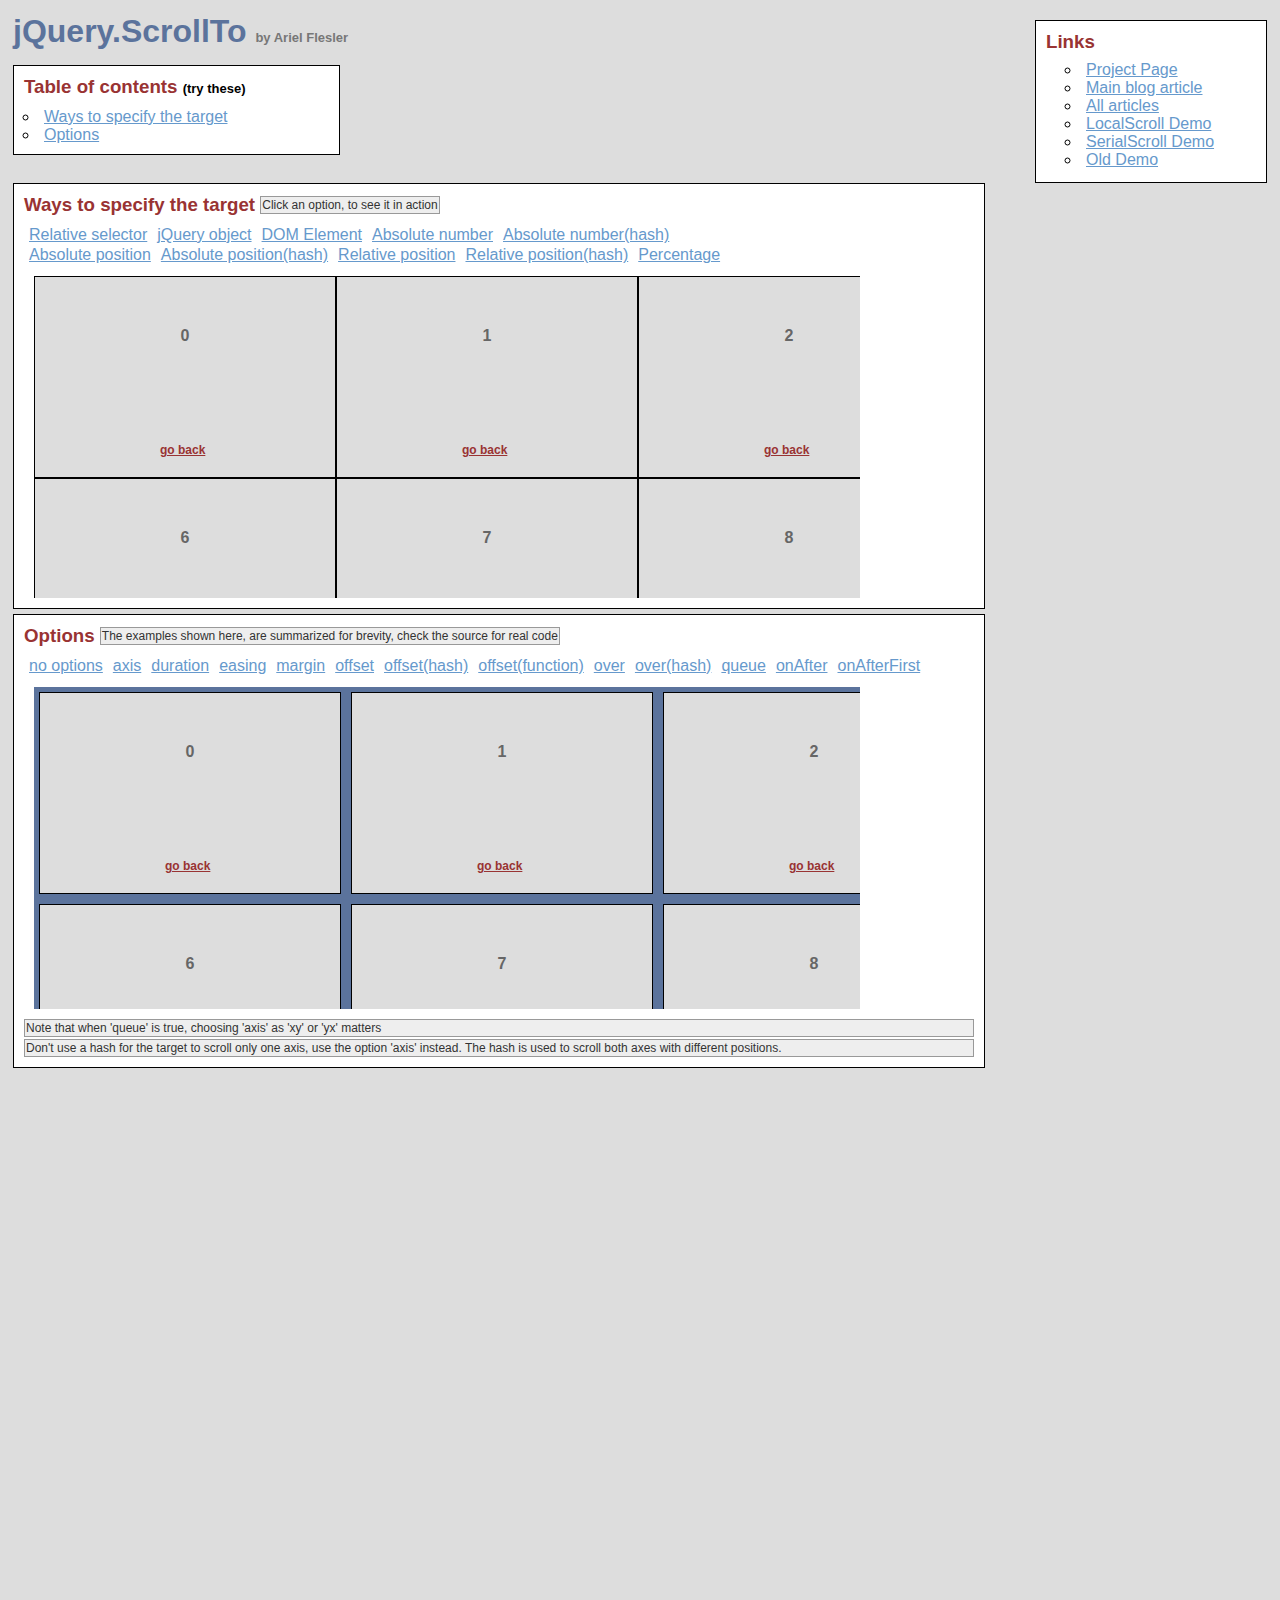
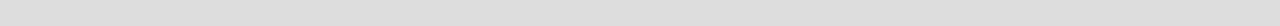
<file: docs/assets/plugins/jquery-scrollTo/demo/index.html>
<!DOCTYPE html PUBLIC "-//W3C//DTD XHTML 1.0 Transitional//EN" "http://www.w3.org/TR/xhtml1/DTD/xhtml1-transitional.dtd">
<html xmlns="http://www.w3.org/1999/xhtml">
<head>
	<meta http-equiv="Content-Type" content="text/html; charset=iso-8859-1" />
	<title>jQuery.ScrollTo</title>
	<meta name="keywords" content="javascript, jquery, plugins, scroll, scrollTo, smooth, animation, to, effect, ariel, flesler, window, overflow, element, navigation, customizable" />
	<meta name="description" content="Demo of jQuery.ScrollTo. A very light and highly customizable jQuery plugin, to scroll overflowed elements or the window itself, made by Ariel Flesler." />
	<meta name="robots" content="index,follow" />
	<link type="text/css" rel="stylesheet" href="css/style.css" />
	<script type="text/javascript" src="https://ajax.googleapis.com/ajax/libs/jquery/1.8.0/jquery.min.js"></script>
	<script type="text/javascript" src="../jquery.scrollTo.js"></script>
	<script type="text/javascript">
		jQuery(function( $ ){
			/**
			 * Demo binding and preparation, no need to read this part
			 */
				//borrowed from jQuery easing plugin
				//http://gsgd.co.uk/sandbox/jquery.easing.php
				$.easing.elasout = function(x, t, b, c, d) {
					var s=1.70158;var p=0;var a=c;
					if (t==0) return b;  if ((t/=d)==1) return b+c;  if (!p) p=d*.3;
					if (a < Math.abs(c)) { a=c; var s=p/4; }
					else var s = p/(2*Math.PI) * Math.asin (c/a);
					return a*Math.pow(2,-10*t) * Math.sin( (t*d-s)*(2*Math.PI)/p ) + c + b;
				};
				$('a.back').click(function(){
					$(this).parents('div.pane').scrollTo( 0, 800, { queue:true } );
					$(this).parents('div.section').find('span.message').text( this.title );
					return false;
				});
				//just for the example, to stop the click on the links.
				$('ul.links').click(function(e){
					e.preventDefault();
					var link = e.target;
					link.blur();
					if( link.title )
						$(this).parent().find('span.message').text(link.title);
				});
			
			// This one is important, many browsers don't reset scroll on refreshes
			// Reset all scrollable panes to (0,0)
			$('div.pane').scrollTo( 0 );
			// Reset the screen to (0,0)
			$.scrollTo( 0 );
			
			// TOC, shows how to scroll the whole window
			$('#toc a').click(function(){//$.scrollTo works EXACTLY the same way, but scrolls the whole screen
				$.scrollTo( this.hash, 1500, { easing:'elasout' });
				$(this.hash).find('span.message').text( this.title );
				return false;
			});
			
			// Target examples bindings
			var $paneTarget = $('#pane-target');
			
			$('#relative-selector').click(function(){
				$paneTarget.stop().scrollTo( 'li:eq(14)', 800 );
			});
			$('#jquery-object').click(function(){
				var $target = $paneTarget.find('li:eq(14)');
				$paneTarget.stop().scrollTo( $target , 800 );
			});
			$('#dom-element').click(function(){
				var target = $paneTarget.find('ul').get(0).childNodes[20];
				$paneTarget.stop().scrollTo( target, 800 );
			});
			$('#absolute-number').click(function(){
				$paneTarget.stop().scrollTo( 150, 800 );
			});
			$('#absolute-number-hash').click(function(){
				$paneTarget.stop().scrollTo( { top:800,left:700} , 800 );
			});
			$('#absolute-position').click(function(){
				$paneTarget.stop().scrollTo( '520px', 800 );
			});
			$('#absolute-position-hash').click(function(){
				$paneTarget.stop().scrollTo( {top:'110px',left:'290px'}, 800 );
			});
			$('#relative-position').click(function(){
				$paneTarget.stop().scrollTo( '+=100', 500 );
			});
			$('#relative-position-hash').click(function(){				
				$paneTarget.stop().scrollTo( {top:'-=100px',left:'+=100'}, 500 );
			});
			
			$('#percentage-position').click(function(){				
				$paneTarget.stop().scrollTo( '50%', 800 );
			});
			
			// Options examples bindings, they will all scroll to the same place, with different options
			function reset_o(){//before each animation, reset to (0,0), skip this.
				$paneOptions.stop().stop();
				$paneOptions[0].scrollLeft = $paneOptions[0].scrollTop = 0;
			};
			var $paneOptions = $('#pane-options');
			
			$('#options-no').click(function(){
				reset_o(); $paneOptions.scrollTo( 'li:eq(15)', 1000 );
			});
			$('#options-axis').click(function(){// only scroll horizontally
				reset_o(); $paneOptions.scrollTo( 'li:eq(15)', 1000, { axis:'x' } );
			});
			$('#options-duration').click(function(){// it's the same as specifying it in the 2nd argument
				reset_o(); $paneOptions.scrollTo( 'li:eq(15)', { duration: 3000 } );
			});
			$('#options-easing').click(function(){
				reset_o(); $paneOptions.scrollTo( 'li:eq(15)', 2500, { easing:'elasout' } );
			});
			$('#options-margin').click(function(){//scroll to the "outer" position of the element
				reset_o(); $paneOptions.scrollTo( 'li:eq(15)', 1000, { margin:true } );
			});
			$('#options-offset').click(function(){//same as { top:-50, left:-50 }
				reset_o(); $paneOptions.scrollTo( 'li:eq(15)', 1000, { offset:-50 } );
			});
			$('#options-offset-hash').click(function(){
				reset_o(); $paneOptions.scrollTo( 'li:eq(15)', 1000, { offset:{ top:-5,left:-30 } });
			});
			$('#options-offset-function').click(function(){
				reset_o(); $paneOptions.scrollTo( 'li:eq(15)', 1000, {offset: function() { return {top:-30, left:-5}; }});
			});
			$('#options-over').click(function(){//same as { top:-50, left:-50 }
				reset_o(); $paneOptions.scrollTo( 'li:eq(15)', 1000, { over:0.5 });
			});
			$('#options-over-hash').click(function(){
				reset_o(); $paneOptions.scrollTo( 'li:eq(15)', 1000, { over:{ top:0.2, left:-0.5 } });
			});
			$('#options-queue').click(function(){//in this case, having 'axis' as 'xy' or 'yx' matters.
				reset_o(); $paneOptions.scrollTo( 'li:eq(15)', 2000, { queue:true });
			});
			$('#options-onAfter').click(function(){
				reset_o(); $paneOptions.scrollTo( 'li:eq(15)', 2000, { 
					onAfter:function(){
						$('#options-message').text('Got there!');
					}
				});
			});
			$('#options-onAfterFirst').click(function(){//onAfterFirst exists only when queuing
				reset_o(); $paneOptions.scrollTo( 'li:eq(15)', 1600, { 
					queue:true,
					onAfterFirst:function(){
						$('#options-message').text('Got there horizontally!');
					},
					onAfter:function(){
						$('#options-message').text('Got there vertically!');
					}
				});
			});
		});
	</script>
</head>
<body>
	<h1>jQuery.ScrollTo&nbsp;<strong>by Ariel Flesler</strong></h1>
	
	<div id="toc" class="part">
		<h3>Table of contents&nbsp;<strong>(try these)</strong></h3>
		<ul>
			<li><a title="$.scrollTo( '#target-examples', 800, {easing:'elasout'} );" href="#target-examples">Ways to specify the target</a></li>
			<li><a title="$.scrollTo( '#options-examples', 800, {easing:'elasout'} );" href="#options-examples">Options</a></li>
		</ul>
	</div>
	
	<div id="links" class="part">
		<h3>Links</h3>
		<ul>
			<li><a target="_blank" href="http://plugins.jquery.com/project/ScrollTo">Project Page</a></li>
			<li><a target="_blank" href="http://flesler.blogspot.com/2007/10/jqueryscrollto.html">Main blog article</a></li>
			<li><a target="_blank" href="http://flesler.blogspot.com/search/label/jQuery.ScrollTo">All articles</a></li>
			<li><a target="_blank" href="http://demos.flesler.com/jquery/localScroll/">LocalScroll Demo</a></li>
			<li><a target="_blank" href="http://demos.flesler.com/jquery/serialScroll/">SerialScroll Demo</a></li>
			<li><a target="_blank" href="index.old.html">Old Demo</a></li>
		</ul>
	</div>
	<div id="target-examples" class="section part">
		<h3>Ways to specify the target&nbsp;<span id="target-message" class="message">Click an option, to see it in action</span></h3>
		<ul class="links">
			<li><a title="$(...).scrollTo( 'li:eq(14)', 800 );" id="relative-selector" href="#">Relative selector</a></li>
			<li><a title="$(...).scrollTo( $('div li:eq(14)'), 800 );" id="jquery-object" href="#">jQuery object</a></li>
			<li><a title="$(...).scrollTo( $('ul').get(2).childNodes[20], 800 );" id="dom-element" href="#">DOM Element</a></li>
			<li><a title="$(...).scrollTo( 150, 800 );" id="absolute-number" href="#">Absolute number</a></li>
			<li><a title="$(...).scrollTo( { top:800, left:700}, 800 );" id="absolute-number-hash" href="#">Absolute number(hash)</a></li>
		</ul>
		<ul class="links">
			<li><a title="$(...).scrollTo( '520px', 800 );" id="absolute-position" href="#">Absolute position</a></li>
			<li><a title="$(...).scrollTo( {top:'110px', left:'290px'}, 800 );" id="absolute-position-hash" href="#">Absolute position(hash)</a></li>
			<li><a title="$(...).scrollTo( '+=100px', 800 );" id="relative-position" href="#">Relative position</a></li>
			<li><a title="$(...).scrollTo( {top:'-=100px', left:'+=100'}, 800 );" id="relative-position-hash" href="#">Relative position(hash)</a></li>
			<li><a title="$(...).scrollTo( '50%', 800 );" id="percentage-position" href="#">Percentage</a></li>
		</ul>
		<div id="pane-target" class="pane">
			<ul class="elements" style="height:1011px; width:1820px;">
				<li><p>0</p><a href="#" title="$(...).scrollTo( 0, 800, {queue:true} );" class="back">go back</a></li><li><p>1</p><a href="#" title="$(...).scrollTo( 0, 800, {queue:true} );" class="back">go back</a></li><li><p>2</p><a href="#" title="$(...).scrollTo( 0, 800, {queue:true} );" class="back">go back</a></li><li><p>3</p><a href="#" title="$(...).scrollTo( 0, 800, {queue:true} );" class="back">go back</a></li><li><p>4</p><a href="#" title="$(...).scrollTo( 0, 800, {queue:true} );" class="back">go back</a></li><li><p>5</p><a href="#" title="$(...).scrollTo( 0, 800, {queue:true} );" class="back">go back</a></li><li><p>6</p><a href="#" title="$(...).scrollTo( 0, 800, {queue:true} );" class="back">go back</a></li><li><p>7</p><a href="#" title="$(...).scrollTo( 0, 800, {queue:true} );" class="back">go back</a></li><li><p>8</p><a href="#" title="$(...).scrollTo( 0, 800, {queue:true} );" class="back">go back</a></li><li><p>9</p><a href="#" title="$(...).scrollTo( 0, 800, {queue:true} );" class="back">go back</a></li><li><p>10</p><a href="#" title="$(...).scrollTo( 0, 800, {queue:true} );" class="back">go back</a></li><li><p>11</p><a href="#" title="$(...).scrollTo( 0, 800, {queue:true} );" class="back">go back</a></li><li><p>12</p><a href="#" title="$(...).scrollTo( 0, 800, {queue:true} );" class="back">go back</a></li><li><p>13</p><a href="#" title="$(...).scrollTo( 0, 800, {queue:true} );" class="back">go back</a></li><li><p>14</p><a href="#" title="$(...).scrollTo( 0, 800, {queue:true} );" class="back">go back</a></li><li><p>15</p><a href="#" title="$(...).scrollTo( 0, 800, {queue:true} );" class="back">go back</a></li><li><p>16</p><a href="#" title="$(...).scrollTo( 0, 800, {queue:true} );" class="back">go back</a></li><li><p>17</p><a href="#" title="$(...).scrollTo( 0, 800, {queue:true} );" class="back">go back</a></li><li><p>18</p><a href="#" title="$(...).scrollTo( 0, 800, {queue:true} );" class="back">go back</a></li><li><p>19</p><a href="#" title="$(...).scrollTo( 0, 800, {queue:true} );" class="back">go back</a></li><li><p>20</p><a href="#" title="$(...).scrollTo( 0, 800, {queue:true} );" class="back">go back</a></li><li><p>21</p><a href="#" title="$(...).scrollTo( 0, 800, {queue:true} );" class="back">go back</a></li><li><p>22</p><a href="#" title="$(...).scrollTo( 0, 800, {queue:true} );" class="back">go back</a></li><li><p>23</p><a href="#" title="$(...).scrollTo( 0, 800, {queue:true} );" class="back">go back</a></li><li><p>24</p><a href="#" title="$(...).scrollTo( 0, 800, {queue:true} );" class="back">go back</a></li><li><p>25</p><a href="#" title="$(...).scrollTo( 0, 800, {queue:true} );" class="back">go back</a></li><li><p>26</p><a href="#" title="$(...).scrollTo( 0, 800, {queue:true} );" class="back">go back</a></li><li><p>27</p><a href="#" title="$(...).scrollTo( 0, 800, {queue:true} );" class="back">go back</a></li><li><p>28</p><a href="#" title="$(...).scrollTo( 0, 800, {queue:true} );" class="back">go back</a></li><li><p>29</p><a href="#" title="$(...).scrollTo( 0, 800, {queue:true} );" class="back">go back</a></li>
			</ul>
		</div>
	</div>
	<div id="options-examples" class="section part">
		<h3>Options&nbsp;<span id="options-message" class="message">The examples shown here, are summarized for brevity, check the source for real code</span></h3>
		<ul class="links">
			<li><a title="$(...).scrollTo( 'li:eq(15)', 1000 );" id="options-no" href="#">no options</a></li>
			<li><a title="$(...).scrollTo( 'li:eq(15)', 1000, {axis:'x'} );//only scroll on this axis (can be x, y, xy or yx)" id="options-axis" href="#">axis</a></li>
			<li><a title="$(...).scrollTo( 'li:eq(15)', {duration:3000} );//another way of calling the plugin" id="options-duration" href="#">duration</a></li>
			<li><a title="$(...).scrollTo( 'li:eq(15)', 2500, {easing:'elasout'} );//specify an easing equation" id="options-easing" href="#">easing</a></li>
			<li><a title="$(...).scrollTo( 'li:eq(15)', 1000, {margin:true} );//deduct the margin and border from the final position" id="options-margin" href="#">margin</a></li>
			<li><a title="$(...).scrollTo( 'li:eq(15)', 1000, {offset:-50} );//add or deduct from the final position" id="options-offset" href="#">offset</a></li>
			<li><a title="$(...).scrollTo( 'li:eq(15)', 1000, {offset: {top:-5, left:-30} });" id="options-offset-hash" href="#">offset(hash)</a></li>
			<li><a title="$(...).scrollTo( 'li:eq(15)', 1000, {offset: function() { return {top:-30, left:-5}; }});" id="options-offset-function" href="#">offset(function)</a></li>
			<li><a title="$(...).scrollTo( 'li:eq(15)', 1000, {over:0.5} );//add or deduct a fraction of its height/width" id="options-over" href="#">over</a></li>
			<li><a title="$(...).scrollTo( 'li:eq(15)', 1000, {over:{top:0.2, left:-0.5} );" id="options-over-hash" href="#">over(hash)</a></li>
			<li><a title="$(...).scrollTo( 'li:eq(15)', 1600, {queue:true} );//scroll one axis, then the other" id="options-queue" href="#">queue</a></li>
			<li><a title="$(...).scrollTo( 'li:eq(15)', 1600, {onAfter:function(){ } } );//called after the scrolling ends" id="options-onAfter" href="#">onAfter</a></li>
			<li><a title="$(...).scrollTo( 'li:eq(15)', 1600, {queue:true, onAfterFirst:function(){ } } );//called after the first axis scrolled" id="options-onAfterFirst" href="#">onAfterFirst</a></li>
		</ul>
		<div id="pane-options" class="pane">
			<ul class="elements" style="height:1062px;width:1877px;">
				<li><p>0</p><a href="#" title="$(...).scrollTo( 0, 800, {queue:true} );" class="back">go back</a></li><li><p>1</p><a href="#" title="$(...).scrollTo( 0, 800, {queue:true} );" class="back">go back</a></li><li><p>2</p><a href="#" title="$(...).scrollTo( 0, 800, {queue:true} );" class="back">go back</a></li><li><p>3</p><a href="#" title="$(...).scrollTo( 0, 800, {queue:true} );" class="back">go back</a></li><li><p>4</p><a href="#" title="$(...).scrollTo( 0, 800, {queue:true} );" class="back">go back</a></li><li><p>5</p><a href="#" title="$(...).scrollTo( 0, 800, {queue:true} );" class="back">go back</a></li><li><p>6</p><a href="#" title="$(...).scrollTo( 0, 800, {queue:true} );" class="back">go back</a></li><li><p>7</p><a href="#" title="$(...).scrollTo( 0, 800, {queue:true} );" class="back">go back</a></li><li><p>8</p><a href="#" title="$(...).scrollTo( 0, 800, {queue:true} );" class="back">go back</a></li><li><p>9</p><a href="#" title="$(...).scrollTo( 0, 800, {queue:true} );" class="back">go back</a></li><li><p>10</p><a href="#" title="$(...).scrollTo( 0, 800, {queue:true} );" class="back">go back</a></li><li><p>11</p><a href="#" title="$(...).scrollTo( 0, 800, {queue:true} );" class="back">go back</a></li><li><p>12</p><a href="#" title="$(...).scrollTo( 0, 800, {queue:true} );" class="back">go back</a></li><li><p>13</p><a href="#" title="$(...).scrollTo( 0, 800, {queue:true} );" class="back">go back</a></li><li><p>14</p><a href="#" title="$(...).scrollTo( 0, 800, {queue:true} );" class="back">go back</a></li><li><p>15</p><a href="#" title="$(...).scrollTo( 0, 800, {queue:true} );" class="back">go back</a></li><li><p>16</p><a href="#" title="$(...).scrollTo( 0, 800, {queue:true} );" class="back">go back</a></li><li><p>17</p><a href="#" title="$(...).scrollTo( 0, 800, {queue:true} );" class="back">go back</a></li><li><p>18</p><a href="#" title="$(...).scrollTo( 0, 800, {queue:true} );" class="back">go back</a></li><li><p>19</p><a href="#" title="$(...).scrollTo( 0, 800, {queue:true} );" class="back">go back</a></li><li><p>20</p><a href="#" title="$(...).scrollTo( 0, 800, {queue:true} );" class="back">go back</a></li><li><p>21</p><a href="#" title="$(...).scrollTo( 0, 800, {queue:true} );" class="back">go back</a></li><li><p>22</p><a href="#" title="$(...).scrollTo( 0, 800, {queue:true} );" class="back">go back</a></li><li><p>23</p><a href="#" title="$(...).scrollTo( 0, 800, {queue:true} );" class="back">go back</a></li><li><p>24</p><a href="#" title="$(...).scrollTo( 0, 800, {queue:true} );" class="back">go back</a></li><li><p>25</p><a href="#" title="$(...).scrollTo( 0, 800, {queue:true} );" class="back">go back</a></li><li><p>26</p><a href="#" title="$(...).scrollTo( 0, 800, {queue:true} );" class="back">go back</a></li><li><p>27</p><a href="#" title="$(...).scrollTo( 0, 800, {queue:true} );" class="back">go back</a></li><li><p>28</p><a href="#" title="$(...).scrollTo( 0, 800, {queue:true} );" class="back">go back</a></li><li><p>29</p><a href="#" title="$(...).scrollTo( 0, 800, {queue:true} );" class="back">go back</a></li>
			</ul>
		</div>
		<p class="message">Note that when 'queue' is true, choosing 'axis' as 'xy' or 'yx' matters</p>
		<p class="message">Don't use a hash for the target to scroll only one axis, use the option 'axis' instead. The hash is used to scroll both axes with different positions.</p>
	</div>
</body>
</html>
</file>
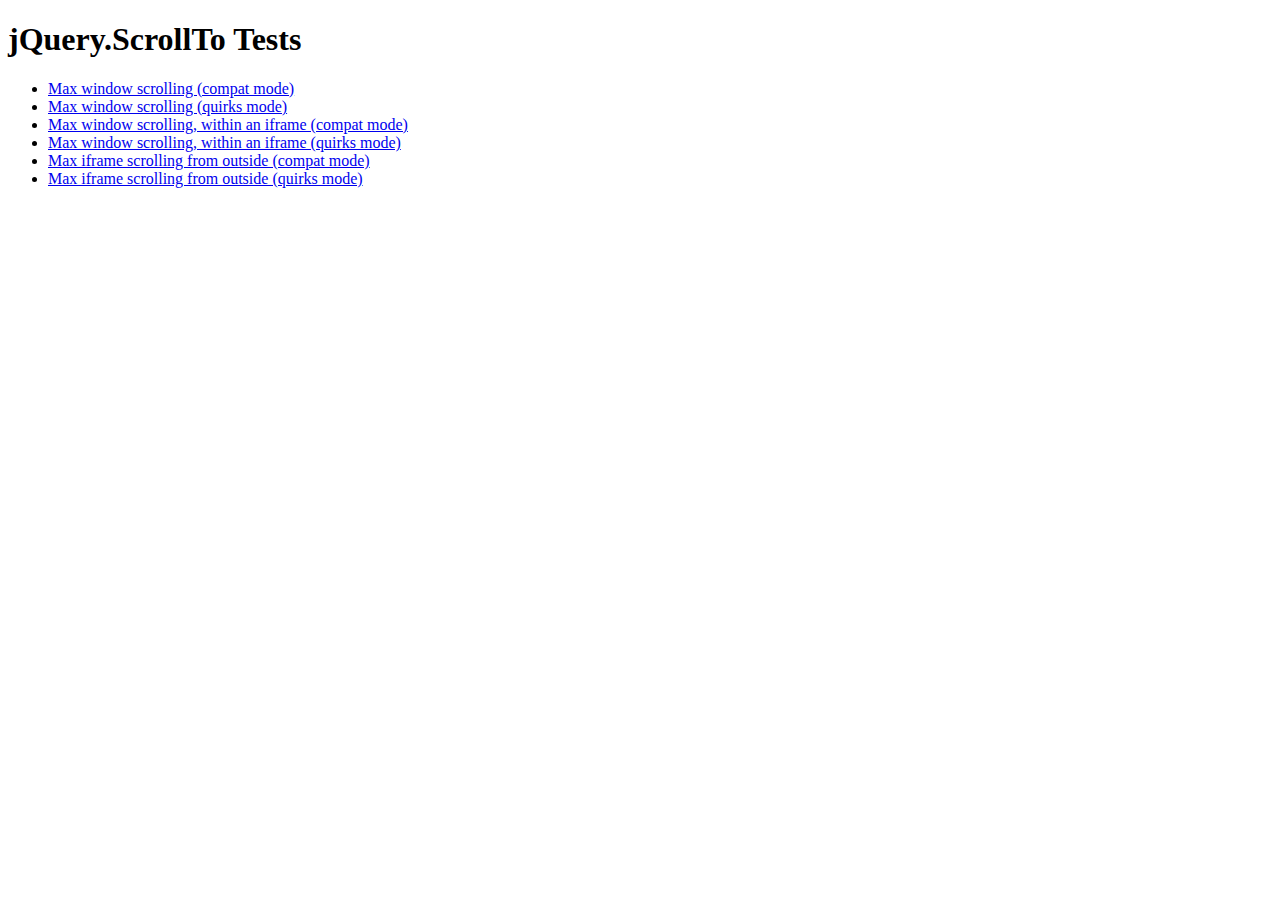
<file: docs/assets/plugins/jquery-scrollTo/tests/index.html>
<!DOCTYPE html PUBLIC "-//W3C//DTD XHTML 1.0 Transitional//EN" "http://www.w3.org/TR/xhtml1/DTD/xhtml1-transitional.dtd">
<html xmlns="http://www.w3.org/1999/xhtml">
<head>
	<meta http-equiv="Content-Type" content="text/html; charset=iso-8859-1" />
	<title>jQuery.ScrollTo Tests</title>
	<meta name="keywords" content="javascript, jquery, plugins, scroll, scrollTo, smooth, animation, to, effect, ariel, flesler, window, overflow, element, navigation, customizable" />
	<meta name="description" content="Tests for jQuery ScrollTo. Made by Ariel Flesler." />
	<meta name="robots" content="index,follow" />
</head>
<body>
	<h1>jQuery.ScrollTo Tests</h1>
	
	<ul>
		<li><a href="WinMaxY-compat.html">Max window scrolling (compat mode)</a></li>
		<li><a href="WinMaxY-quirks.html">Max window scrolling (quirks mode)</a></li>
		<li><a href="WinMaxY-with-iframe-compat.html">Max window scrolling, within an iframe (compat mode)</a></li>
		<li><a href="WinMaxY-with-iframe-quirks.html">Max window scrolling, within an iframe (quirks mode)</a></li>
		<li><a href="WinMaxY-to-iframe-compat.html">Max iframe scrolling from outside (compat mode)</a></li>
		<li><a href="WinMaxY-to-iframe-quirks.html">Max iframe scrolling from outside (quirks mode)</a></li>
	</ul>
</body>
</html>
</file>
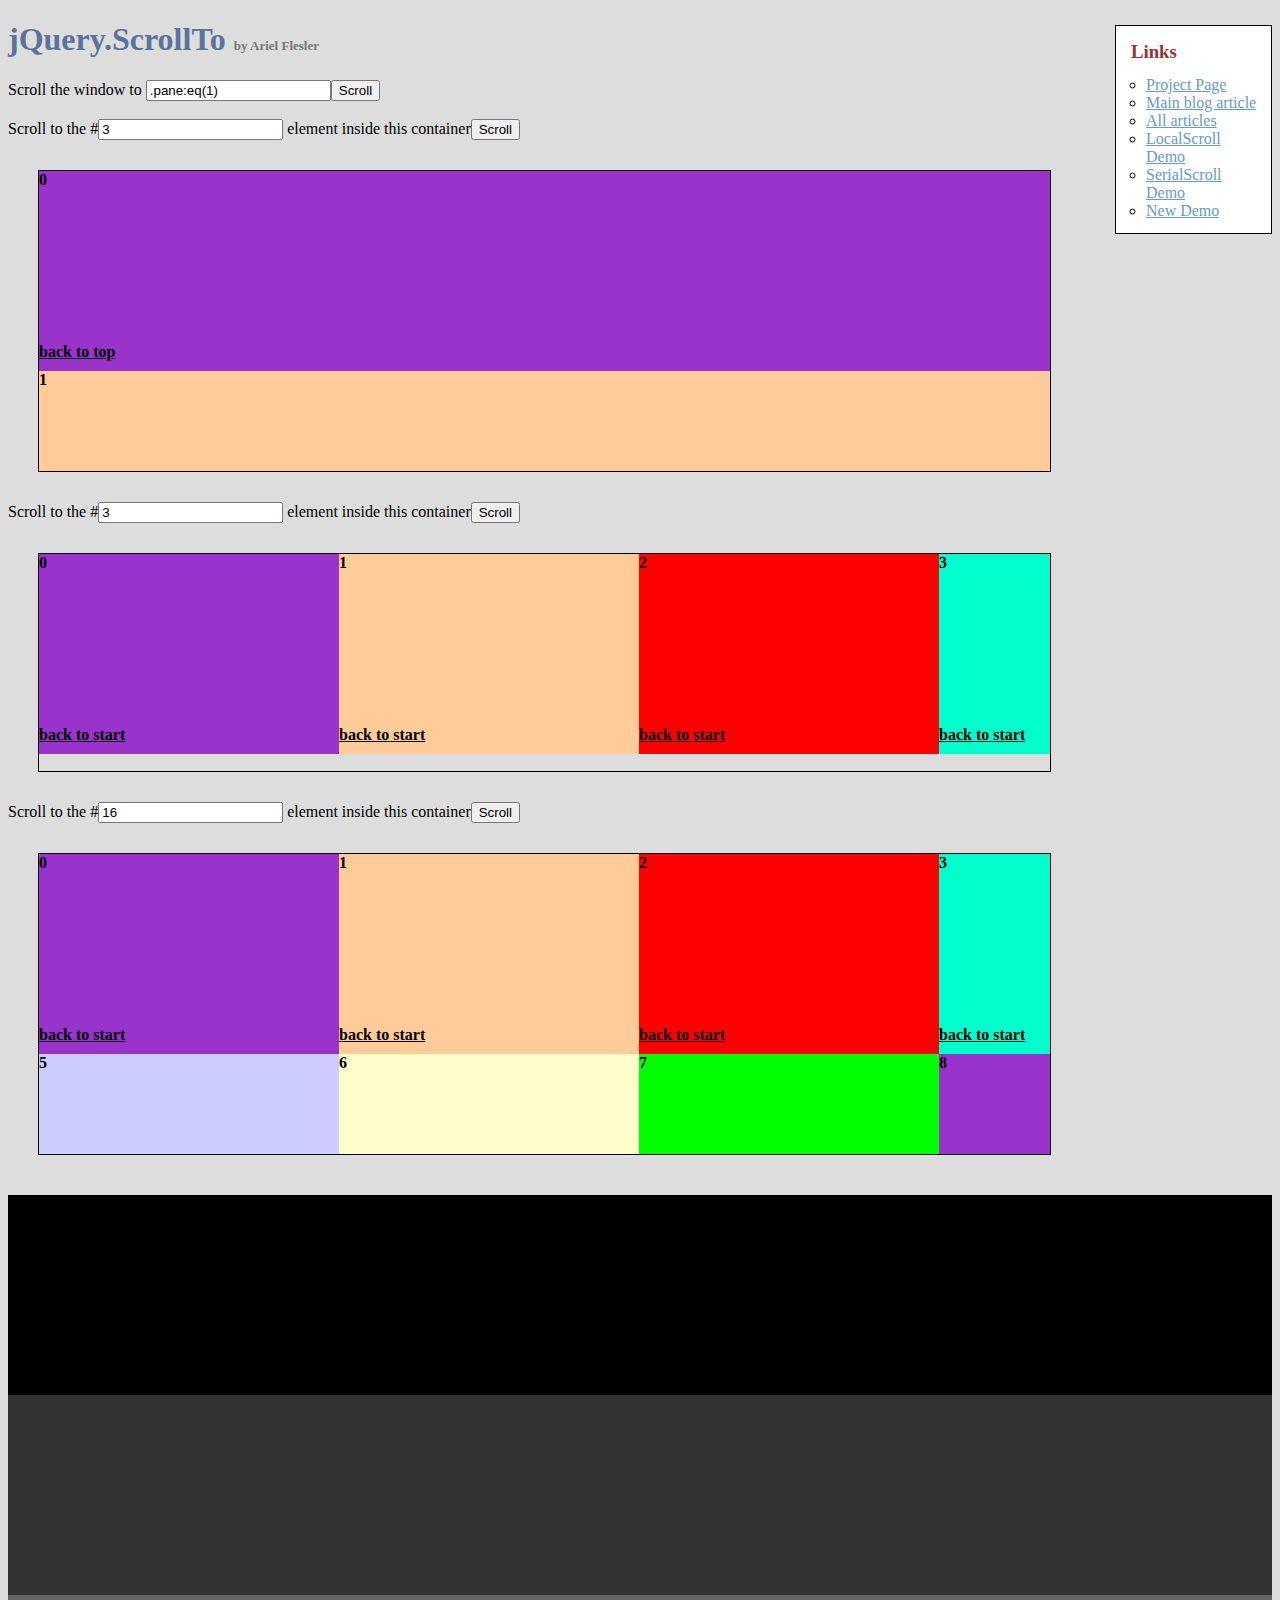
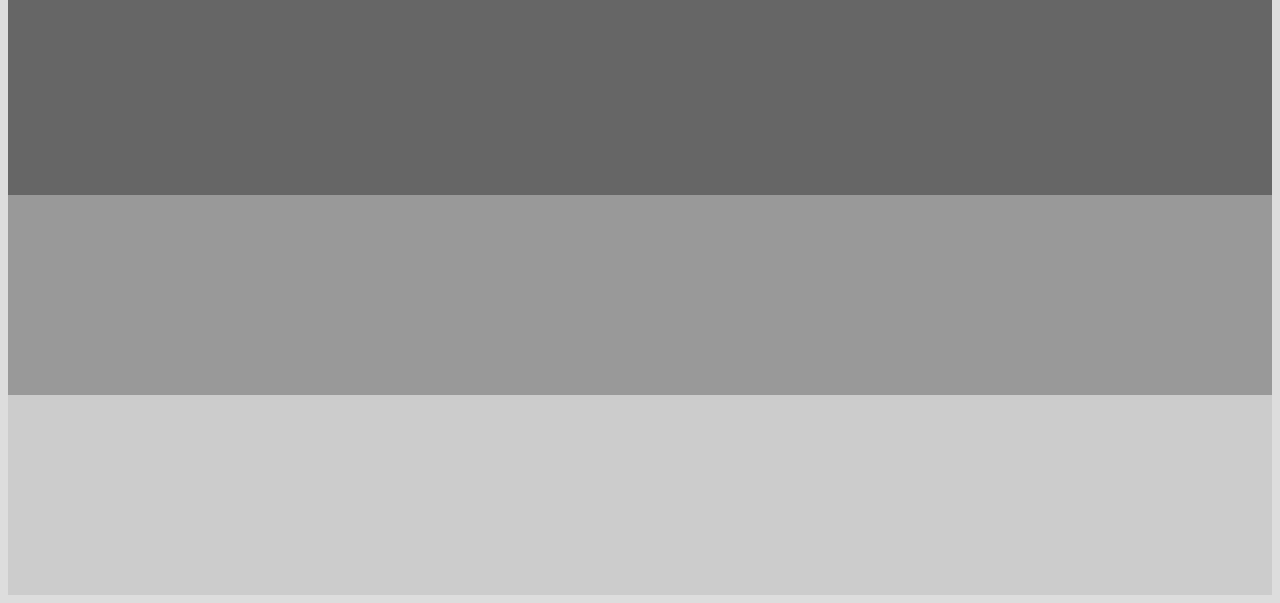
<file: docs/assets/plugins/jquery-scrollTo/demo/index.old.html>
<!DOCTYPE html PUBLIC "-//W3C//DTD XHTML 1.0 Transitional//EN" "http://www.w3.org/TR/xhtml1/DTD/xhtml1-transitional.dtd">
<html xmlns="http://www.w3.org/1999/xhtml">
<head>
	<meta http-equiv="Content-Type" content="text/html; charset=iso-8859-1" />
	<title>jQuery.ScrollTo</title>
	<meta name="keywords" content="javascript, jquery, plugins, scroll, scrollTo, smooth, animation, to, effect, ariel, flesler, window, overflow, element, navigation, customizable" />
	<meta name="description" content="Demo of jQuery.ScrollTo. A very light and highly customizable jQuery plugin, to scroll overflowed elements or the window itself, made by Ariel Flesler." />
	<meta name="robots" content="index,follow" />
	<link type="text/css" rel="stylesheet" href="css/style.old.css" />
	<script type="text/javascript" src="https://ajax.googleapis.com/ajax/libs/jquery/1.8.0/jquery.min.js"></script>
	<script type="text/javascript" src="../jquery.scrollTo.js"></script>
	<script type="text/javascript">
		jQuery(function( $ ){
			//borrowed from jQuery easing plugin
			//http://gsgd.co.uk/sandbox/jquery.easing.php
			$.easing.elasout = function(x, t, b, c, d) {
				var s=1.70158;var p=0;var a=c;
				if (t==0) return b;  if ((t/=d)==1) return b+c;  if (!p) p=d*.3;
				if (a < Math.abs(c)) { a=c; var s=p/4; }
				else var s = p/(2*Math.PI) * Math.asin (c/a);
				return a*Math.pow(2,-10*t) * Math.sin( (t*d-s)*(2*Math.PI)/p ) + c + b;
			};	
			$('button').click(function(){//this is not the cleanest way to do this, I'm just keeping it short.
				var index = parseInt( $(this).prev('input').val() ) || 0;
				var $c = $(this).parent().next();
				$c.stop().scrollTo('li:eq('+index+')', {duration:2500, easing:'elasout',axis:$c.attr('id')});
			});
			$('#btn_screen').click(function(){
				$.scrollTo( $('#txt_screen').val(), {duration:2500} );
			});
			$('div.container a').click(function(){
				var $c = $(this).parents('.container');
				$c.stop().scrollTo( 0, {duration:2000,axis:$c.attr('id'), queue:true} );
				return false;
			});
		});
	</script>
</head>
<body>
	<h1>jQuery.ScrollTo&nbsp;<strong>by Ariel Flesler</strong></h1>
	<div id="links" class="part" style="width:135px">
		<h3>Links</h3>
		<ul>
			<li><a target="_blank" href="http://plugins.jquery.com/project/ScrollTo">Project Page</a></li>
			<li><a target="_blank" href="http://flesler.blogspot.com/2007/10/jqueryscrollto.html">Main blog article</a></li>
			<li><a target="_blank" href="http://flesler.blogspot.com/search/label/jQuery.ScrollTo">All articles</a></li>
			<li><a target="_blank" href="http://flesler.webs.com/jQuery.LocalScroll/">LocalScroll Demo</a></li>
			<li><a target="_blank" href="http://flesler.webs.com/jQuery.SerialScroll/">SerialScroll Demo</a></li>
			<li><a target="_blank" href="./" rel="prev" rev="next">New Demo</a></li>
		</ul>
	</div>
	<label for="txt_screen">Scroll the window to <input id="txt_screen" type="text" value=".pane:eq(1)" /><input id="btn_screen" type="button" value="Scroll" /></label><br /><br />
	<label>Scroll to the #<input type="text" value="3" /> element inside this container<button>Scroll</button></label>
	<div id="y" class="container">
		<ul>
			<li style="background-color:#9933CC;"><p>0</p><a href="#">back to top</a></li>
			<li style="background-color:#FFCC99;"><p>1</p><a href="#">back to top</a></li>
			<li style="background-color:#FF0000;"><p>2</p><a href="#">back to top</a></li>
			<li style="background-color:#00FFCC;"><p>3</p><a href="#">back to top</a></li>
			<li style="background-color:#663366;"><p>4</p><a href="#">back to top</a></li>
			<li style="background-color:#CCCCFF;"><p>5</p><a href="#">back to top</a></li>
			<li style="background-color:#FFFFCC;"><p>6</p><a href="#">back to top</a></li>
			<li style="background-color:#00FF00;"><p>7</p><a href="#">back to top</a></li>
		</ul>
	</div>
	<label>Scroll to the #<input type="text" value="3" /> element inside this container<button>Scroll</button></label>
	<div id="x" class="container">
		<ul style="width:4820px;">
			<li style="background-color:#9933CC;"><p>0</p><a href="#">back to start</a></li>
			<li style="background-color:#FFCC99;"><p>1</p><a href="#">back to start</a></li>
			<li style="background-color:#FF0000;"><p>2</p><a href="#">back to start</a></li>
			<li style="background-color:#00FFCC;"><p>3</p><a href="#">back to start</a></li>
			<li style="background-color:#663366;"><p>4</p><a href="#">back to start</a></li>
			<li style="background-color:#CCCCFF;"><p>5</p><a href="#">back to start</a></li>
			<li style="background-color:#FFFFCC;"><p>6</p><a href="#">back to start</a></li>
			<li style="background-color:#00FF00;"><p>7</p><a href="#">back to start</a></li>
			<li style="background-color:#9933CC;"><p>8</p><a href="#">back to start</a></li>
			<li style="background-color:#FFCC99;"><p>9</p><a href="#">back to start</a></li>
			<li style="background-color:#FF0000;"><p>10</p><a href="#">back to start</a></li>
			<li style="background-color:#00FFCC;"><p>11</p><a href="#">back to start</a></li>
			<li style="background-color:#663366;"><p>12</p><a href="#">back to start</a></li>
			<li style="background-color:#CCCCFF;"><p>13</p><a href="#">back to start</a></li>
			<li style="background-color:#FFFFCC;"><p>14</p><a href="#">back to start</a></li>
			<li style="background-color:#00FF00;"><p>15</p><a href="#">back to start</a></li>
		</ul>
	</div>
	<label>Scroll to the #<input type="text" value="16" /> element inside this container<button>Scroll</button></label>
	<div id="xy" class="container">
		<ul style="width:1500px;">
			<li style="background-color:#9933CC;"><p>0</p><a href="#">back to start</a></li>
			<li style="background-color:#FFCC99;"><p>1</p><a href="#">back to start</a></li>
			<li style="background-color:#FF0000;"><p>2</p><a href="#">back to start</a></li>
			<li style="background-color:#00FFCC;"><p>3</p><a href="#">back to start</a></li>
			<li style="background-color:#663366;"><p>4</p><a href="#">back to start</a></li>
			<li style="background-color:#CCCCFF;"><p>5</p><a href="#">back to start</a></li>
			<li style="background-color:#FFFFCC;"><p>6</p><a href="#">back to start</a></li>
			<li style="background-color:#00FF00;"><p>7</p><a href="#">back to start</a></li>
			<li style="background-color:#9933CC;"><p>8</p><a href="#">back to start</a></li>
			<li style="background-color:#FFCC99;"><p>9</p><a href="#">back to start</a></li>
			<li style="background-color:#FF0000;"><p>10</p><a href="#">back to start</a></li>
			<li style="background-color:#00FFCC;"><p>11</p><a href="#">back to start</a></li>
			<li style="background-color:#663366;"><p>12</p><a href="#">back to start</a></li>
			<li style="background-color:#CCCCFF;"><p>13</p><a href="#">back to start</a></li>
			<li style="background-color:#FFFFCC;"><p>14</p><a href="#">back to start</a></li>
			<li style="background-color:#00FF00;"><p>15</p><a href="#">back to start</a></li>
			<li style="background-color:#9933CC;"><p>16</p><a href="#">back to start</a></li>
			<li style="background-color:#FFCC99;"><p>17</p><a href="#">back to start</a></li>
			<li style="background-color:#FF0000;"><p>18</p><a href="#">back to start</a></li>
			<li style="background-color:#00FFCC;"><p>19</p><a href="#">back to start</a></li>
			<li style="background-color:#663366;"><p>20</p><a href="#">back to start</a></li>
			<li style="background-color:#CCCCFF;"><p>21</p><a href="#">back to start</a></li>
			<li style="background-color:#FFFFCC;"><p>22</p><a href="#">back to start</a></li>
			<li style="background-color:#00FF00;"><p>23</p><a href="#">back to start</a></li>
			<li style="background-color:#9933CC;"><p>24</p><a href="#">back to start</a></li>
			<li style="background-color:#FFCC99;"><p>25</p><a href="#">back to start</a></li>
			<li style="background-color:#FF0000;"><p>26</p><a href="#">back to start</a></li>
			<li style="background-color:#00FFCC;"><p>27</p><a href="#">back to start</a></li>
			<li style="background-color:#663366;"><p>28</p><a href="#">back to start</a></li>
			<li style="background-color:#CCCCFF;"><p>29</p><a href="#">back to start</a></li>
		</ul>
	</div>
	<div class="pane" style="background-color:#000000;margin-top:40px;"></div>
	<div class="pane" style="background-color:#333333;"></div>
	<div class="pane" style="background-color:#666666;"></div>
	<div class="pane" style="background-color:#999999;"></div>
	<div class="pane" style="background-color:#CCCCCC;"></div>
</body>
</html>
</file>
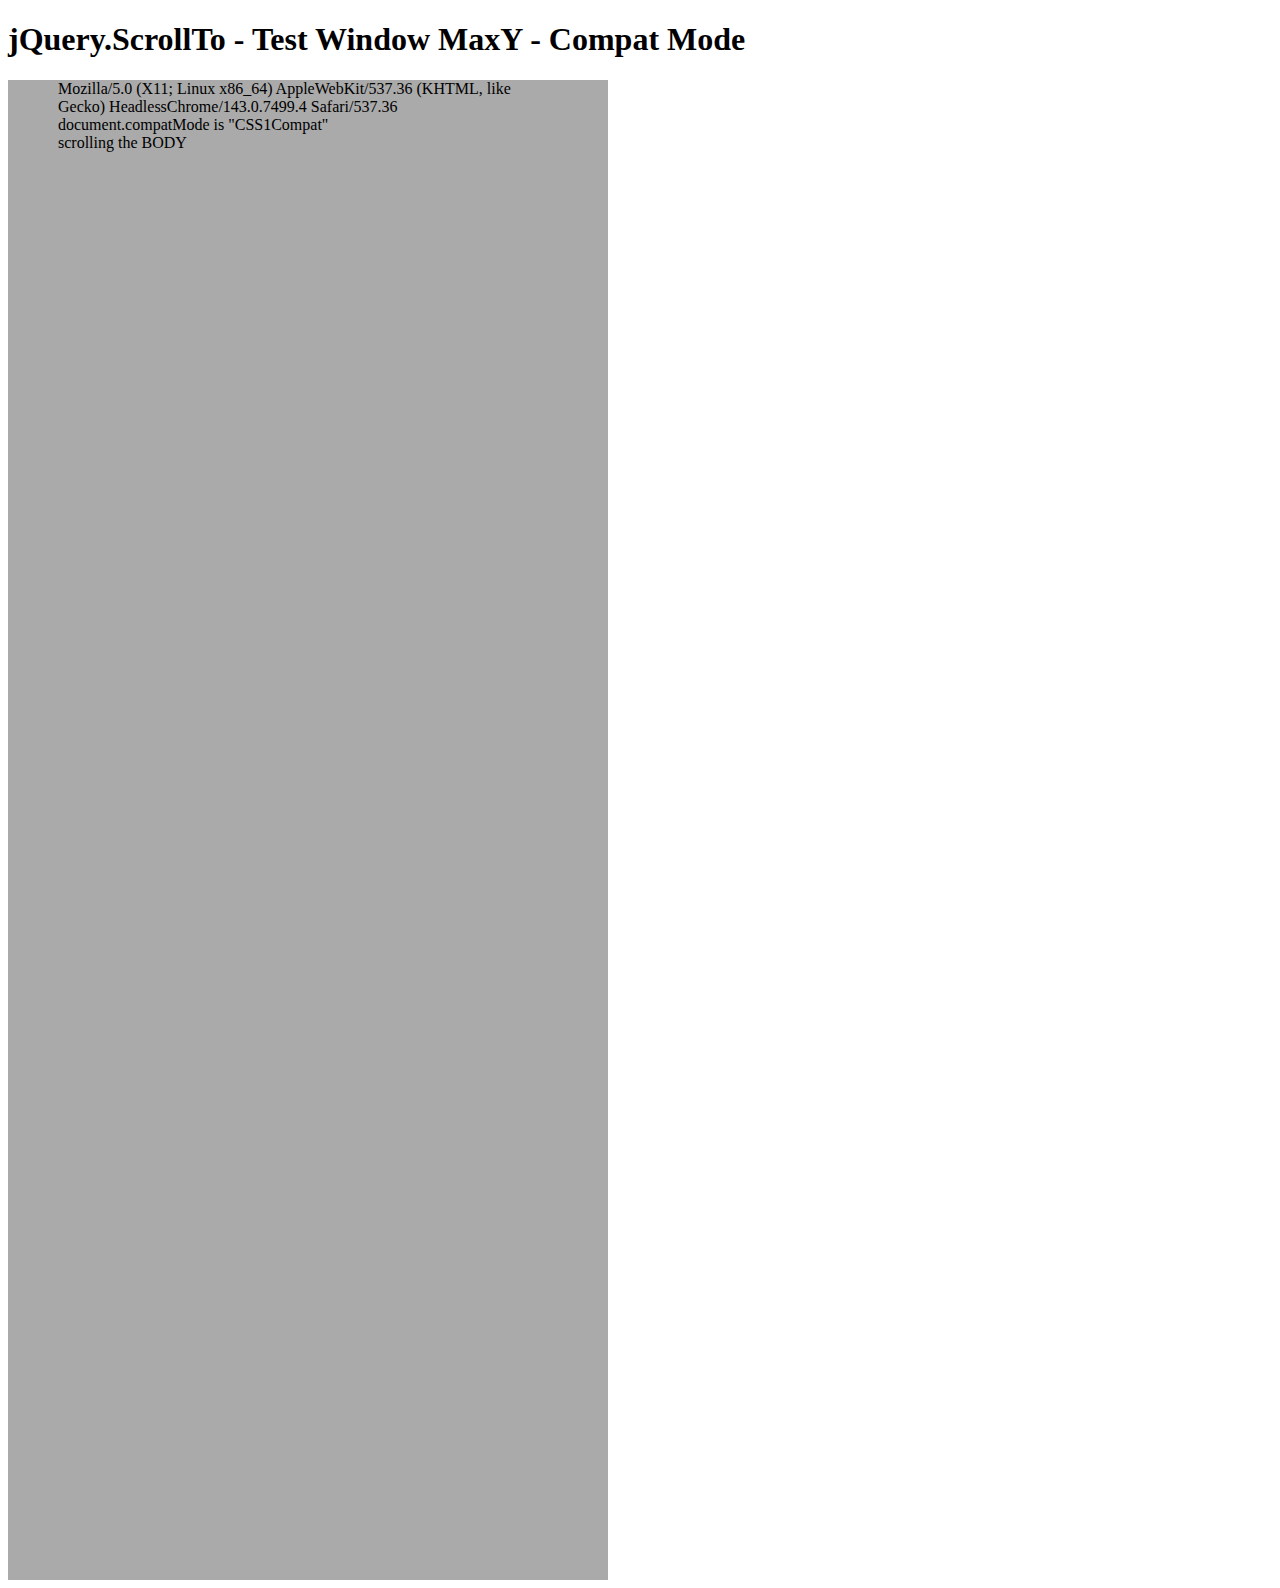
<file: docs/assets/plugins/jquery-scrollTo/tests/WinMaxY-compat.html>
<!DOCTYPE html PUBLIC "-//W3C//DTD XHTML 1.0 Transitional//EN" "http://www.w3.org/TR/xhtml1/DTD/xhtml1-transitional.dtd">
<html xmlns="http://www.w3.org/1999/xhtml">
<head>
	<meta http-equiv="Content-Type" content="text/html; charset=iso-8859-1" />
	<title>jQuery.ScrollTo</title>
	<script type="text/javascript" src="https://code.jquery.com/jquery-1.11.0.js"></script>
	<script type="text/javascript" src="../jquery.scrollTo.js"></script>
	<script type="text/javascript" src="test.js"></script>
</head>
<body>
	<h1>jQuery.ScrollTo - Test Window MaxY - Compat Mode</h1>
	
	<div style="height:1500px; width:500px; padding:0 50px; background-color:#AAA">
		&nbsp;
	</div>
	<script type="text/javascript">
		$(window).test();
	</script>
</html>
</file>
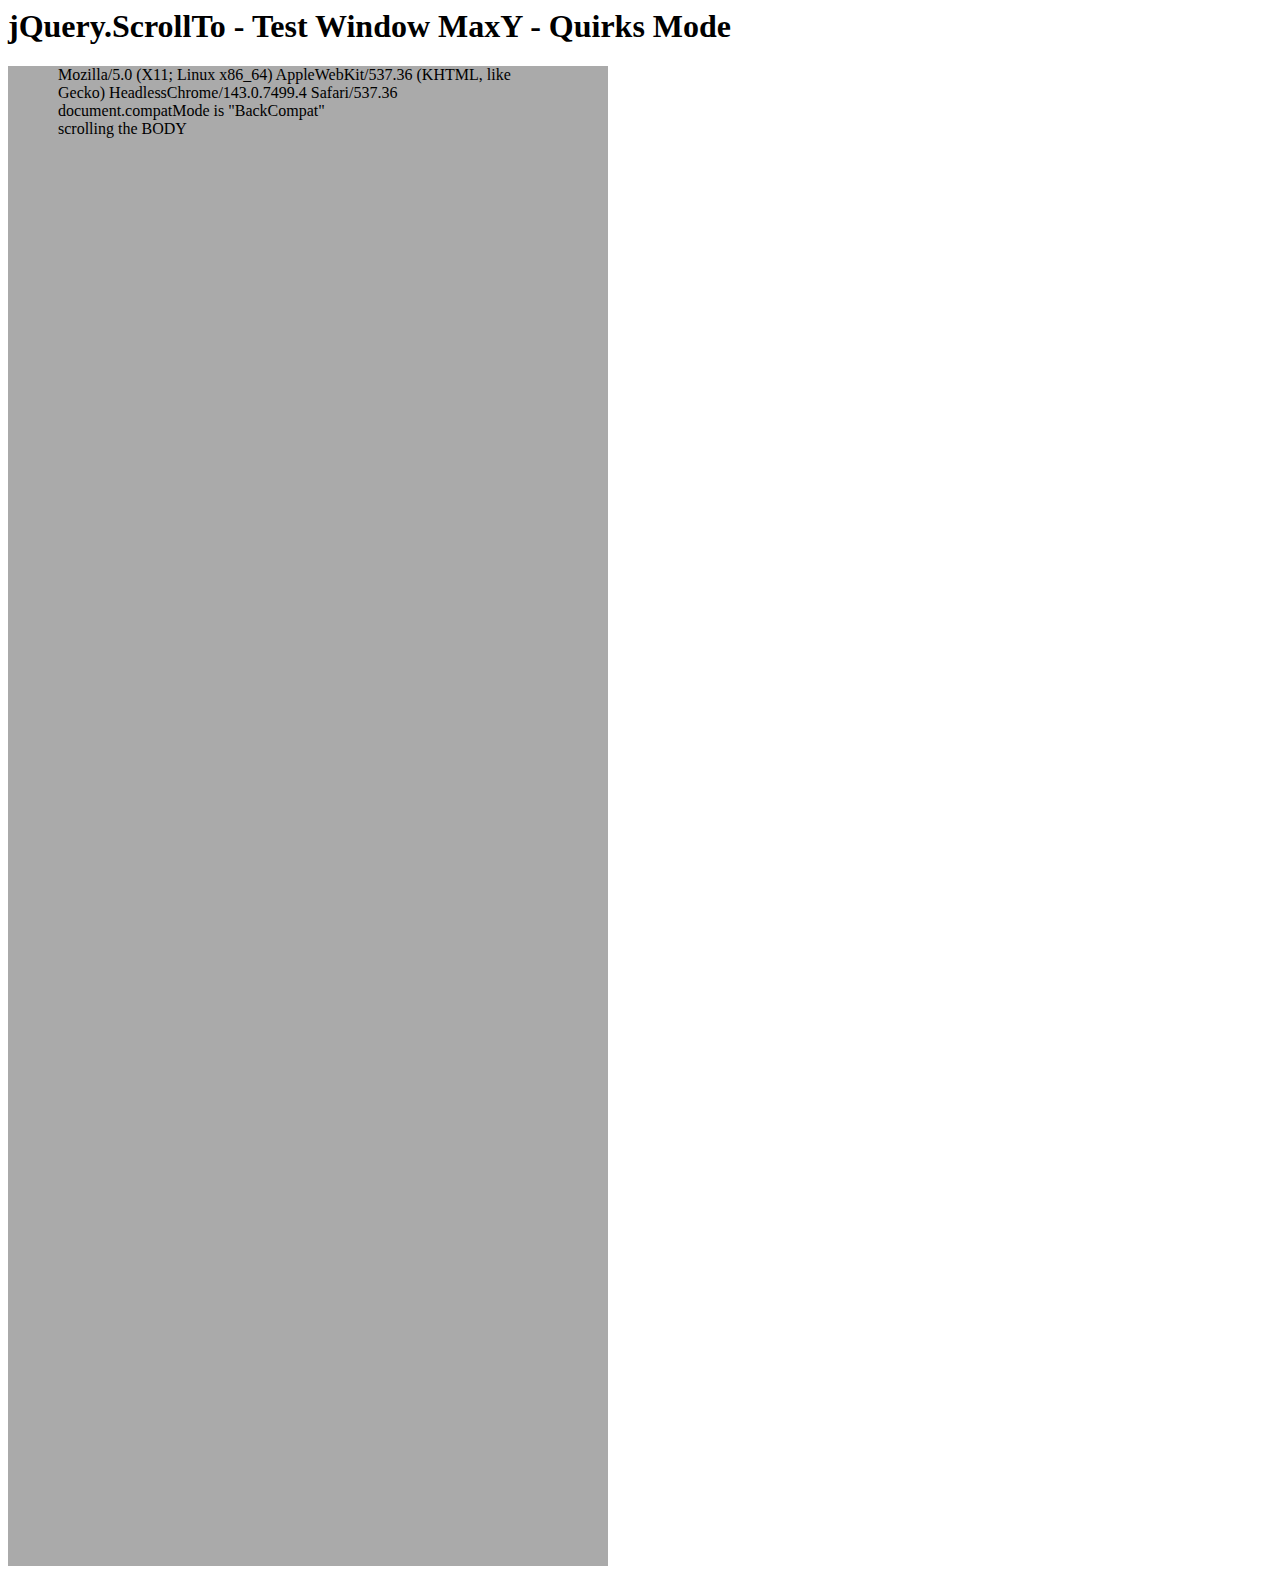
<file: docs/assets/plugins/jquery-scrollTo/tests/WinMaxY-quirks.html>
<html>
<head>
	<meta http-equiv="Content-Type" content="text/html; charset=iso-8859-1" />
	<title>jQuery.ScrollTo</title>
	<script type="text/javascript" src="https://code.jquery.com/jquery-1.11.0.js"></script>
	<script type="text/javascript" src="../jquery.scrollTo.js"></script>
	<script type="text/javascript" src="test.js"></script>
</head>
<body>
	<h1>jQuery.ScrollTo - Test Window MaxY - Quirks Mode</h1>

	<div style="height:1500px; width:500px; padding:0 50px; background-color:#AAA">
		&nbsp;
	</div>
	<script type="text/javascript">
		$(window).test();
	</script>
</html>
</file>
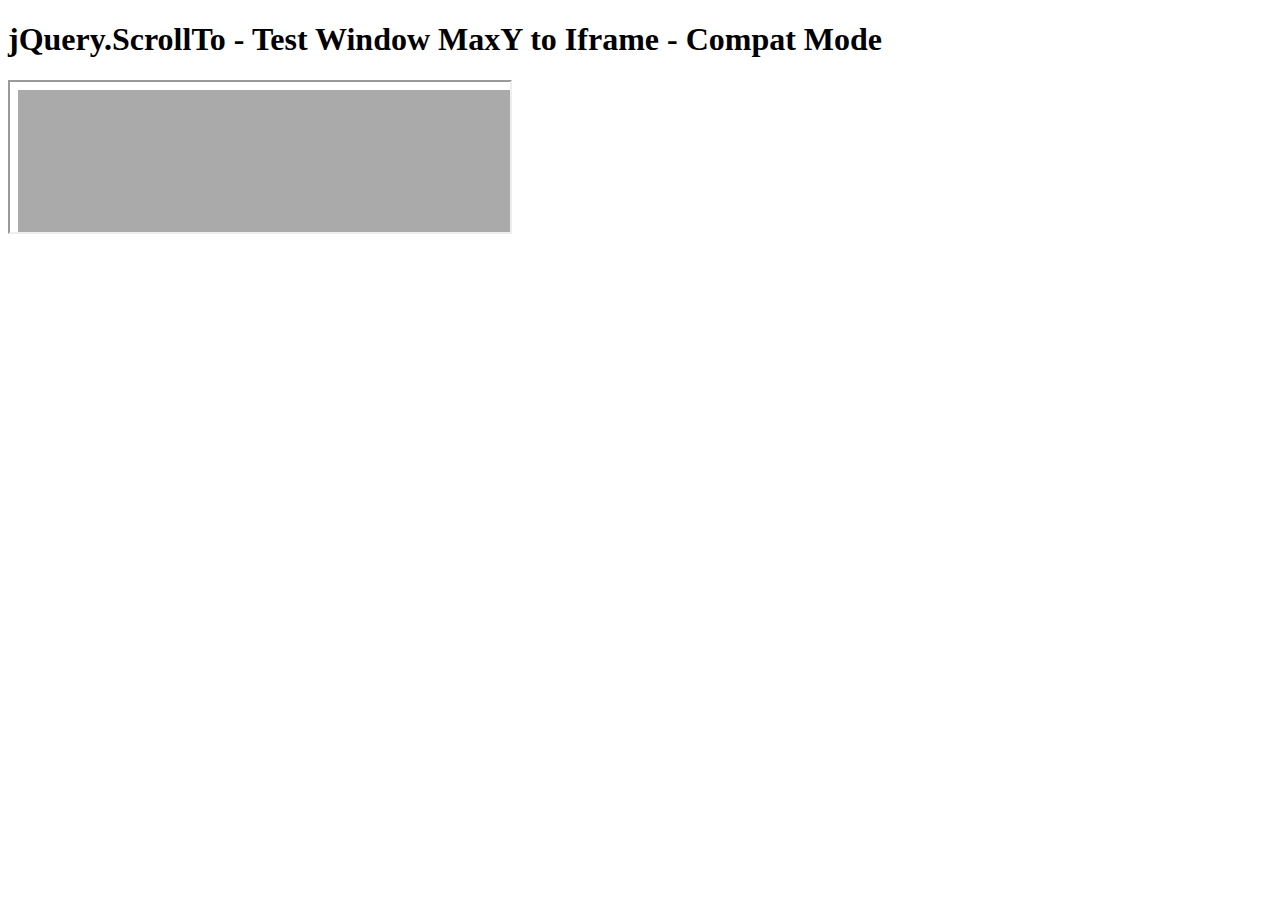
<file: docs/assets/plugins/jquery-scrollTo/tests/WinMaxY-to-iframe-compat.html>
<!DOCTYPE html PUBLIC "-//W3C//DTD XHTML 1.0 Transitional//EN" "http://www.w3.org/TR/xhtml1/DTD/xhtml1-transitional.dtd">
<html xmlns="http://www.w3.org/1999/xhtml">
<head>
	<meta http-equiv="Content-Type" content="text/html; charset=iso-8859-1" />
	<title>jQuery.ScrollTo</title>
	<script type="text/javascript" src="https://code.jquery.com/jquery-1.11.0.js"></script>
	<script type="text/javascript" src="../jquery.scrollTo.js"></script>
	<script type="text/javascript" src="test.js"></script>
</head>
<body>
	<h1>jQuery.ScrollTo - Test Window MaxY to Iframe - Compat Mode</h1>

	<iframe src="WinMaxY-compat.html?notest"  style="width:500px" /></iframe>
	
	<script type="text/javascript">
		setTimeout(function(){
			$('iframe').test();
		}, 1500 );
	</script>
</html>
</file>
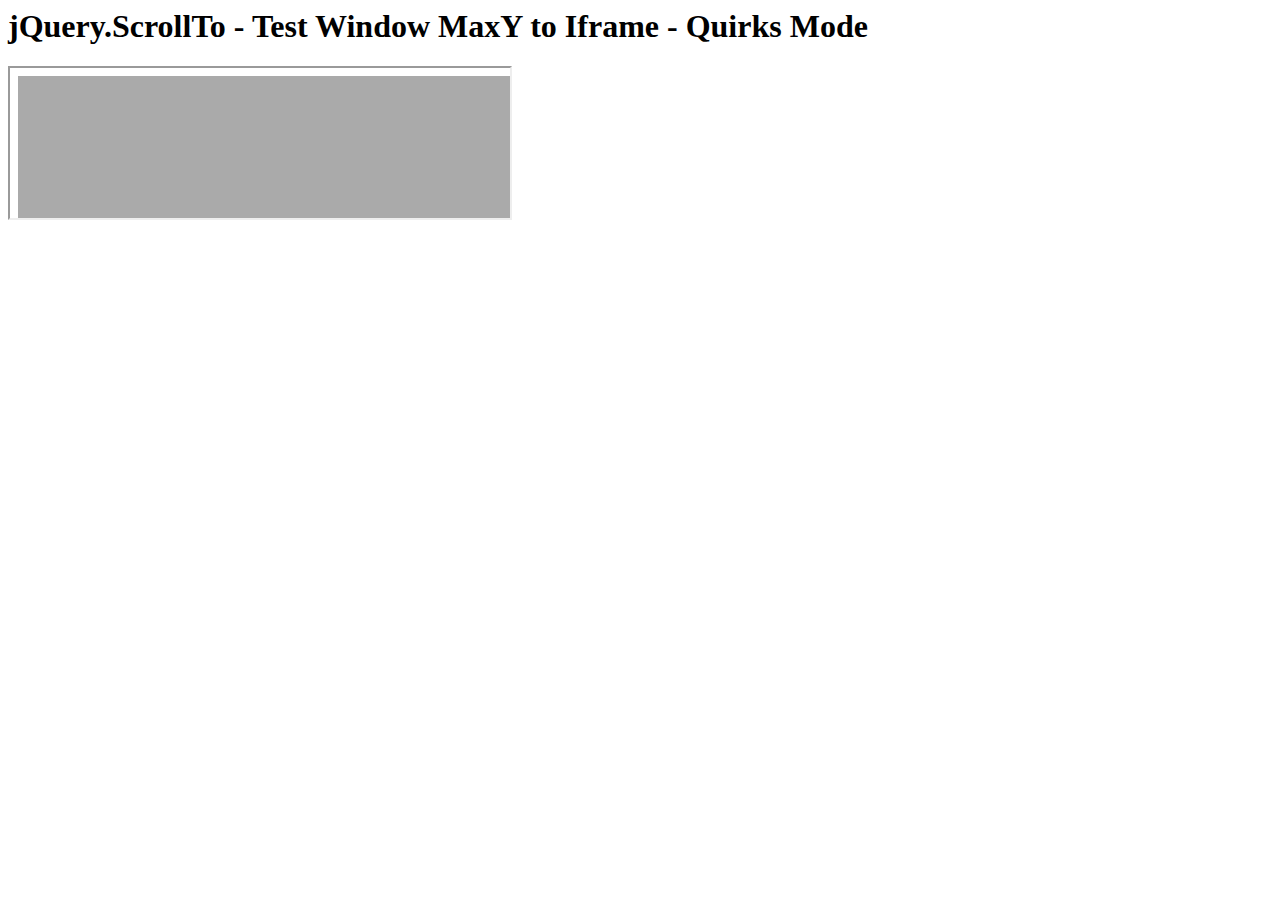
<file: docs/assets/plugins/jquery-scrollTo/tests/WinMaxY-to-iframe-quirks.html>
<html>
<head>
	<meta http-equiv="Content-Type" content="text/html; charset=iso-8859-1" />
	<title>jQuery.ScrollTo</title>
	<script type="text/javascript" src="https://code.jquery.com/jquery-1.11.0.js"></script>
	<script type="text/javascript" src="../jquery.scrollTo.js"></script>
	<script type="text/javascript" src="test.js"></script>
</head>
<body>
	<h1>jQuery.ScrollTo - Test Window MaxY to Iframe - Quirks Mode</h1>
	
	<iframe src="WinMaxY-quirks.html?notest" style="width:500px"></iframe>
	
	<script type="text/javascript">
		setTimeout(function(){
			$('iframe').test();
		}, 1500 );
	</script>
</html>
</file>
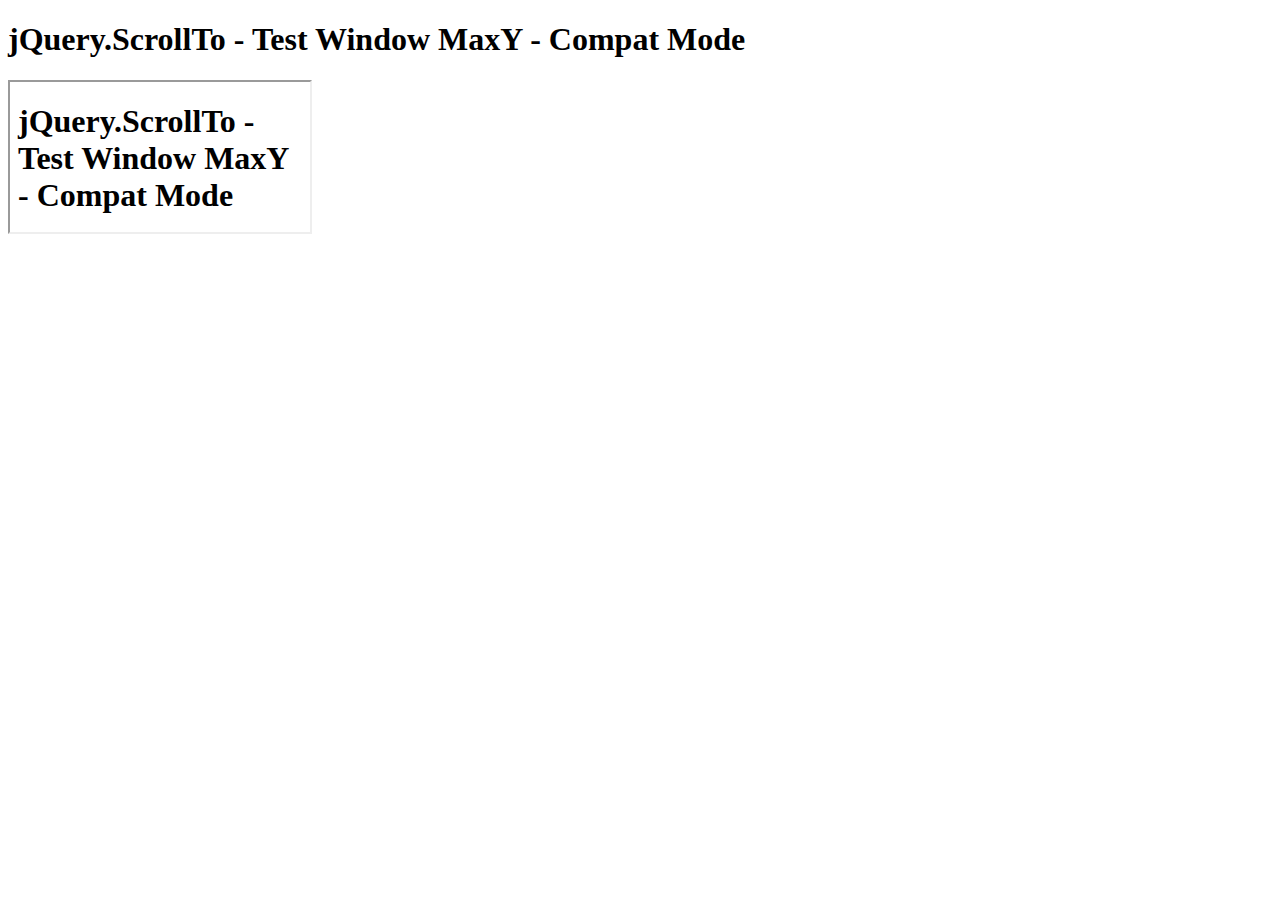
<file: docs/assets/plugins/jquery-scrollTo/tests/WinMaxY-with-iframe-compat.html>
<!DOCTYPE html PUBLIC "-//W3C//DTD XHTML 1.0 Transitional//EN" "http://www.w3.org/TR/xhtml1/DTD/xhtml1-transitional.dtd">
<html xmlns="http://www.w3.org/1999/xhtml">
<head>
	<meta http-equiv="Content-Type" content="text/html; charset=iso-8859-1" />
	<title>jQuery.ScrollTo</title>
</head>
<body>
	<h1>jQuery.ScrollTo - Test Window MaxY - Compat Mode</h1>
	
	<iframe src="WinMaxY-compat.html" />
</html>
</file>
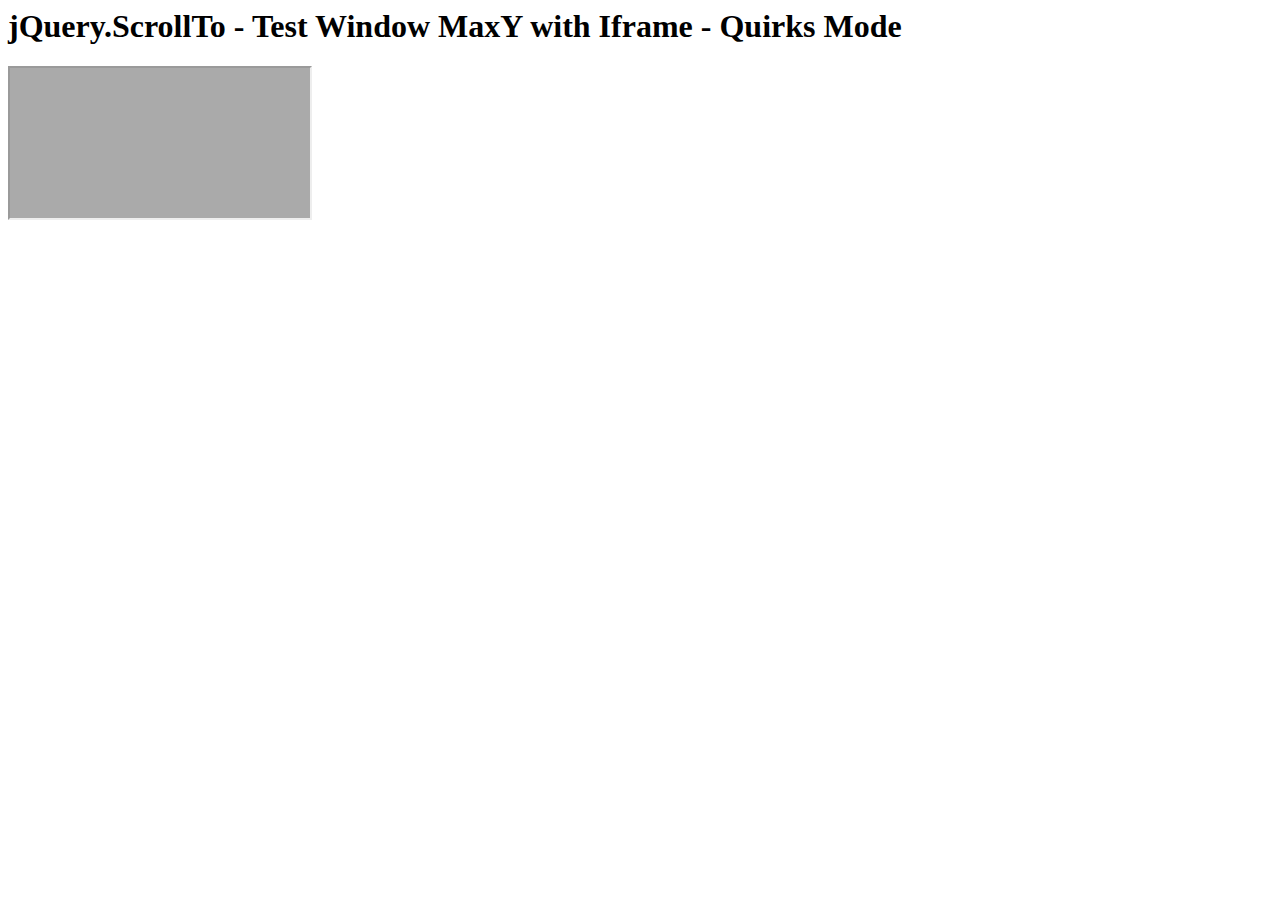
<file: docs/assets/plugins/jquery-scrollTo/tests/WinMaxY-with-iframe-quirks.html>
<html>
<head>
	<meta http-equiv="Content-Type" content="text/html; charset=iso-8859-1" />
	<title>jQuery.ScrollTo</title>
</head>
<body>
	<h1>jQuery.ScrollTo - Test Window MaxY with Iframe - Quirks Mode</h1>

	<iframe src="WinMaxY-quirks.html" />
	
</html>
</file>
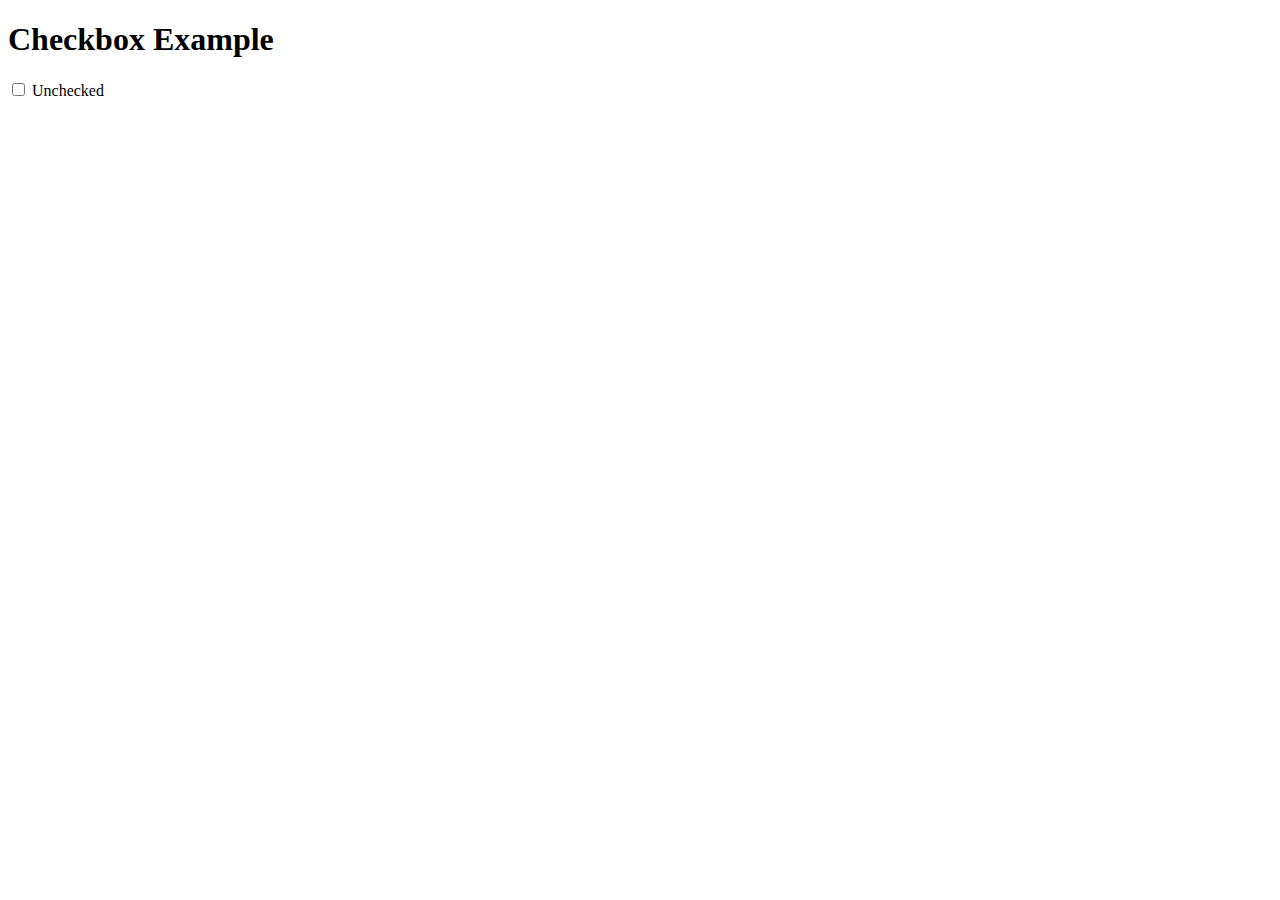
<file: satisfy-web-steps/src/test/resources/static-test-example/checkbox-example.html>
<!DOCTYPE html>
<html>
<head lang="en">
    <meta charset="UTF-8">
    <title>Checkbox Example</title>
    <script>
        function checkboxStatus() {
            var checkbox = document.getElementById("check");
            var label = document.getElementById("status");
            if(checkbox.checked){
                label.innerHTML = "Checked";
            } else {
                label.innerHTML = "Unchecked";
            }
        }
    </script>
</head>
<body>
<div id="header">
    <h1>Checkbox Example</h1>
</div>
<div id="content">
    <input id="check" type="checkbox" onchange="checkboxStatus()"/>
    <label id="status" for="check">Unchecked</label>
</div>
</body>
</html>
</file>
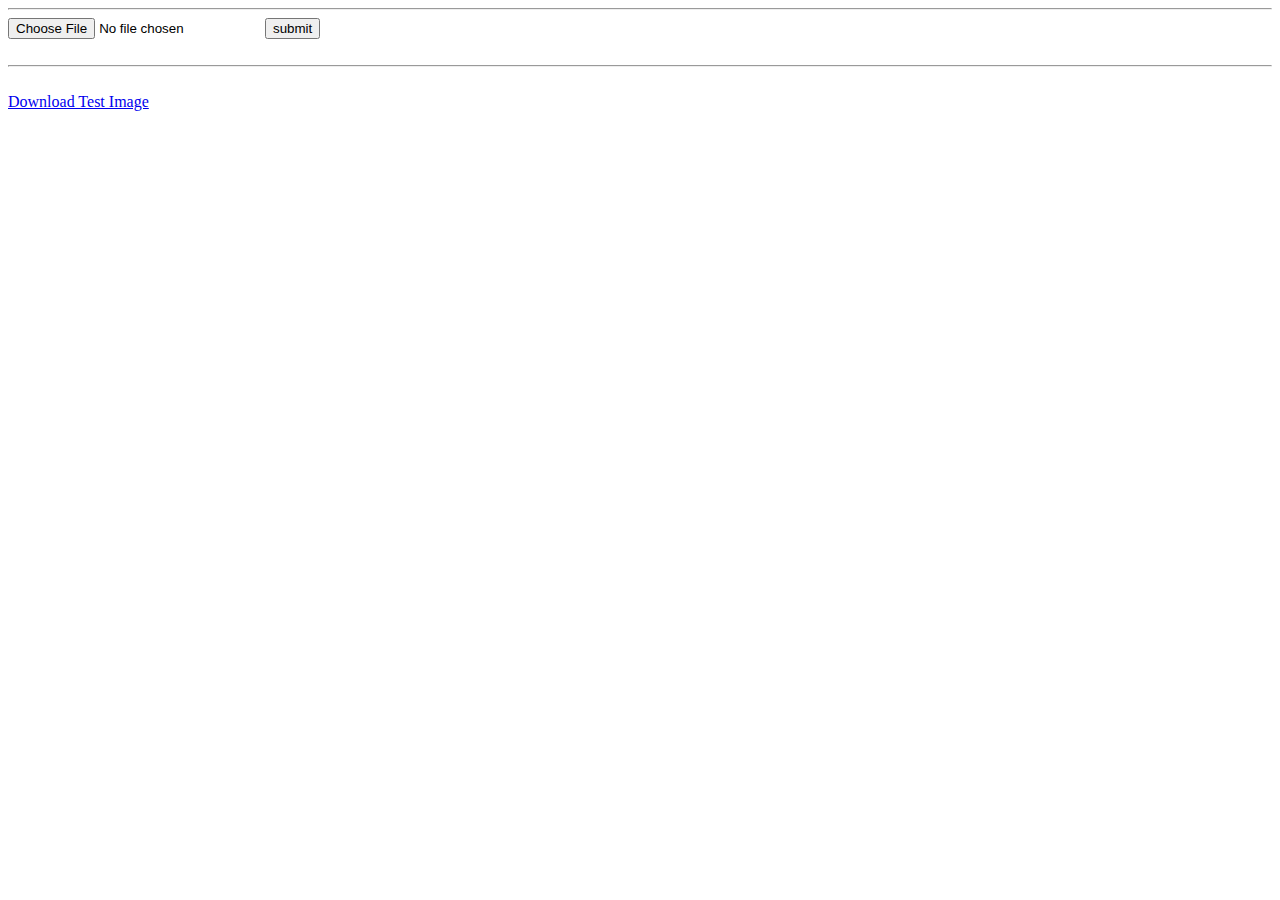
<file: satisfy-web-steps/src/test/resources/static-test-example/download-upload-example.html>
<!DOCTYPE html>
<html>
<head lang="en">
    <meta charset="UTF-8">
    <title>Upload and Download example</title>
</head>
<body>
<hr/>
    <form id="uploadform" enctype="multipart/form-data" method="post" action="uploadFile">
        <input id="fileupload" name="myfile" type="file" />
        <input type="submit" value="submit" id="submit" />
    </form>
    <br/>
    <hr/>
    <br/>
    <a id="downloadLink" href="test-image.jpg" target="_blank">Download Test Image</a>
</body>
</html>
</file>
<file: docs/assets/plugins/jquery-scrollTo/demo/css/style.css>
body{
	padding:5px;
	height:1600px;
	font-family: Verdana, sans-serif;
	background-color: #DDD;
}
ul,li,h1,h2,h3,p{
	list-style:none;
	padding:0;
	margin:0;
}
.part{
	border:1px solid black;
	background-color:white;
}
	.part h3{
		color:#933;
	}
#toc{
	display:block;
	padding:10px;
	position:relative;
	margin:15px 0;
	float:left;
	width:305px;
}
	#toc h3{
		padding-bottom:10px;
	}
	#toc h3 strong{
		font-size:13px;
		color:black;
	}
#links{
	border:1px solid black;
	width:210px;
	padding:10px;
	float:right;
	margin-top:-30px;
}
	#links h3{
		color:#933;
	}
	#links ul{
		padding: 8px 0 3px 20px;
	}
	#links li{
		list-style-type:circle;
	}
	#links a{
		color:#69C;
	}
	
	#toc li, #links li{
		list-style-type:circle;
		padding-left:5px;
		margin-left:15px;
	}
		#toc a{
			color:#69C;
		}
div.section{
	border:1px black solid;
	width:950px;
	padding:10px;
	margin: 5px 0;
	position:relative;
	clear:both;
}
	div.section h3{
		margin-bottom:10px;
	}
	div.section li{
		float:left;
	}
	div.pane{
		overflow:auto;
		clear:left;
		margin: 10px 0 0 10px;
		position:relative;
		width:826px;
		height:322px;
	}
ul.elements{
	background-color:#5B739C;
}
	ul.elements li{
		width:200px;
		height:100px;
		font-weight:bolder;
		border:1px black solid;
		text-align:center;
		padding:50px;
		position:relative;
		background-color:#DDD;
	}
		ul.elements li a{
			bottom:20px;
			color:#933;
			font-size:12px;
			left:125px;
			position:absolute;
		}
		ul.elements li p{
			color:#666;
		}
	#pane-options ul.elements li{
		margin:5px;
	}
	#pane-options{
		margin-bottom:10px;
	}
ul.links{
	height:20px;
	overflow:hidden;
}
	ul.links a{
		color:#69C;
		margin:0pt 5px;
	}
.clear{
	clear:left;
}
h3 span{
	position:absolute;			
}
.message{
	background:#EEE;
	border:1px solid #999;
	color:#333;
	font-size:12px;
	font-weight:normal;
	padding:1px;
	margin-top:2px;
}

h1{
	color:#5B739C;
}
h1 strong{
	font-size:13px;
	color:#777;
}
</file>
<file: docs/assets/plugins/jquery-scrollTo/demo/css/style.old.css>
body{
	background-color: #DDD;
}
.container li,div.pane{
	height:200px;
	font-weight:bolder;
	position:relative;
}
ul{
	list-style:none;
	padding:0;
	margin:0;
}
.container a{
	color:black;
	position:absolute;
	bottom:10px;
}
p{
	margin:0;
}
.container{
	border:1px black solid;
	margin:30px;
	overflow:auto;
	position:relative;
	width:80%;
	height:300px;
}
	.container ul{
		padding:0;
	}
#x{
	height:217px;
}
	#x li,#xy li{
		width:300px;
		float:left;
	}

h1{
	color:#5B739C;
}
h1 strong{
	font-size:13px;
	color:#777;
}

#links{
	border:1px solid black;
	width:210px;
	padding:10px;
	float:right;
	margin-top:-55px;
	background-color:white;
}
	#links h3{
		color:#933;
		margin:5px;
	}
	#links ul{
		padding: 8px 0 3px 20px;
	}
	#links li{
		list-style-type:circle;
	}
	#links a{
		color:#69C;
	}
</file>
